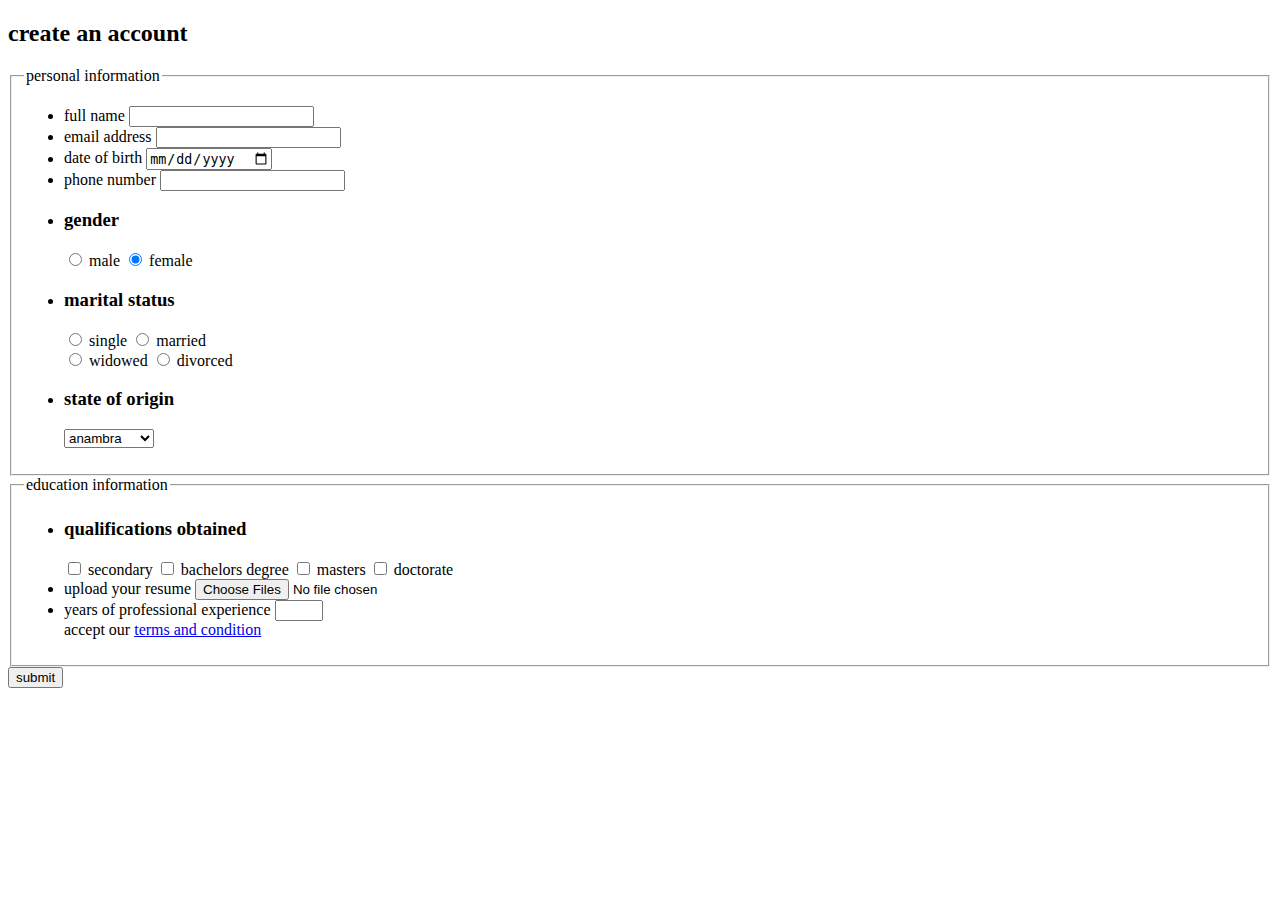
<file: forms.html>
<!DOCTYPE html>
<html lang="en">
<head>
    <meta charset="UTF-8">
    <meta name="viewport" content="width=device-width, initial-scale=1.0">
    <title>Document</title>
    <link rel="shortcut icon" href="./Media/favicon.ico" type="image/x-icon">
</head>
<body>
    <form >
        <h2>create an account</h2>

        <fieldset>
            <legend>personal information</legend>
            <ul>
                <li>
                    <label for="fullname">full name</label>
                    <input type="text" name="name" id="fullname" required>
                </li>
                <li>
                    <label for="email">email address</label>
                    <input type="email" id="email" name="email">
                </li>
                <li>
                    <label for="dob">date of birth</label>
                    <input type="date" name="date" id="dob">
                </li>
                <li>
                    <label for="phone">phone number</label>
                    <input type="tel" name="phone" id="phone">
                </li>
                <li>
                    <h3>gender</h3>
                    <input type="radio" name="gender" id="male">
                    <label for="male">male</label>
                    <input type="radio" name="gender" id="female" checked>
                    <label for="female">female</label>
                </li>
                <li>
                    <h3>marital status</h3>
                    <input type="radio" name="marital" id="single">
                    <label for="single">single</label>
                    <input type="radio" name="marital" id="married">
                    <label for="married">married</label>
                    <br>
                    <input type="radio" name="marital" id="widowed">
                    <label for="widowed">widowed</label>
                    <input type="radio" name="marital" id="divorced">
                    <label for="divorced">divorced</label>
                </li>
                <li>
                    <h3>state of origin</h3>
                    <select name="state">
                        <optgroup label="southern">
                            <option value="lg">lagos</option>
                            <option value="rs">rivers</option>
                            <option value="en">enugu</option>
                            <option selected value="an">anambra</option>
                        </optgroup>

                        <optgroup label="northern">
                            <option value="kd">kaduna</option>
                            <option value="js">jos</option>
                            <option value="kb">kebbi</option>
                        </optgroup>
                    </select>
                </li>
            </ul>
            
        </fieldset>

        <fieldset>
            <legend>education information</legend>
            <ul>
                <li>
                    <h3>qualifications obtained</h3>

                    <input type="checkbox" name="edu" id="sec">
                    <label for="sec">secondary</label>
                    <input type="checkbox" name="edu" id="bsc">
                    <label for="sec">bachelors degree</label>
                    <input type="checkbox" name="edu" id="msc">
                    <label for="sec">masters</label>
                    <input type="checkbox" name="edu" id="Phd">
                    <label for="sec">doctorate</label>
                </li>
                <li>
                    <label for="resume">upload your resume</label>
                    <input type="file" name="file" id="resume" accept=".pdf,.mp4" multiple>
                </li>

                <li>
                    <label for="exp">years of professional experience</label>
                    <input type="number" name="number" id="exp" min="2" max="7">
                </li><label for="accept">accept our <a href="#">terms and condition</a></label>
                
            
            </ul>
        </fieldset>
        
        <input type="button" value="submit">
    </form>
</body>
</html>
</file>
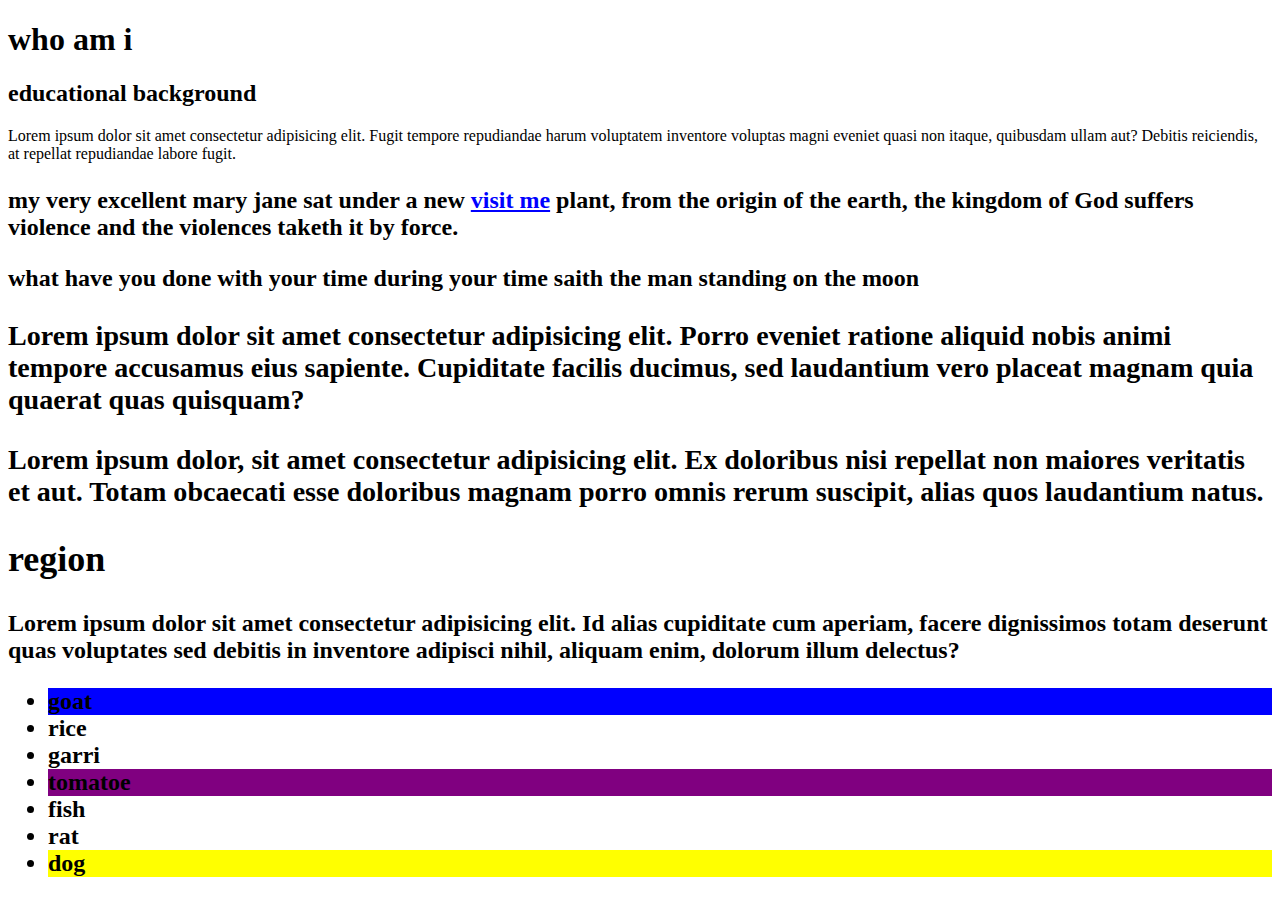
<file: media.html>
<!DOCTYPE html>
<html lang="en">
<head>
    <meta charset="UTF-8">
    <meta name="viewport" content="width=device-width, initial-scale=1.0">
    <title>Document</title>
    <link rel="stylesheet" href="./about.css">
</head>
<body>
    <h1>who am i</h1>
    <h2> educational background</h2>
    <p>Lorem ipsum dolor sit amet consectetur adipisicing elit. Fugit tempore repudiandae harum voluptatem inventore voluptas magni eveniet quasi non itaque, quibusdam ullam aut? Debitis reiciendis, at repellat repudiandae labore fugit.</p>
    
    <h2>
        <section>
        <article>
            <p>my very excellent mary jane sat under a new <a href="./forms.html">visit me</a> plant, from the origin of the earth, the kingdom of God suffers violence and the violences taketh it by force.</p>

            <p>what have you done with your time during your time saith the man standing on the moon </p>

            <h3>
            <section>
                <p>
                Lorem ipsum dolor sit amet consectetur adipisicing elit. Porro eveniet ratione aliquid nobis animi tempore accusamus eius sapiente.  Cupiditate facilis ducimus, sed laudantium vero placeat magnam quia quaerat quas quisquam?</p>

                <p>Lorem ipsum dolor, sit amet consectetur adipisicing elit. Ex doloribus nisi repellat non maiores veritatis et aut. Totam obcaecati esse doloribus magnam porro omnis rerum suscipit, alias quos laudantium natus.</p>
                
            </h3>

            <section>
                <h2 class="home">region</h2>
                Lorem ipsum dolor sit amet consectetur adipisicing elit. Id alias cupiditate cum aperiam, facere dignissimos totam deserunt quas voluptates sed debitis in inventore adipisci nihil, aliquam enim, dolorum illum delectus?
            </section>
            <body>
                <ul>
                    <li>goat</li>
                    <li>rice</li>
                    <li>garri</li>
                    <li>tomatoe</li>
                    <li id="001">fish</li>
                    <li>rat</li>
                    <li>dog</li>
                </ul>
            </body>
        </article>
    </section>
    </h2>
</body>
</html>
</file>
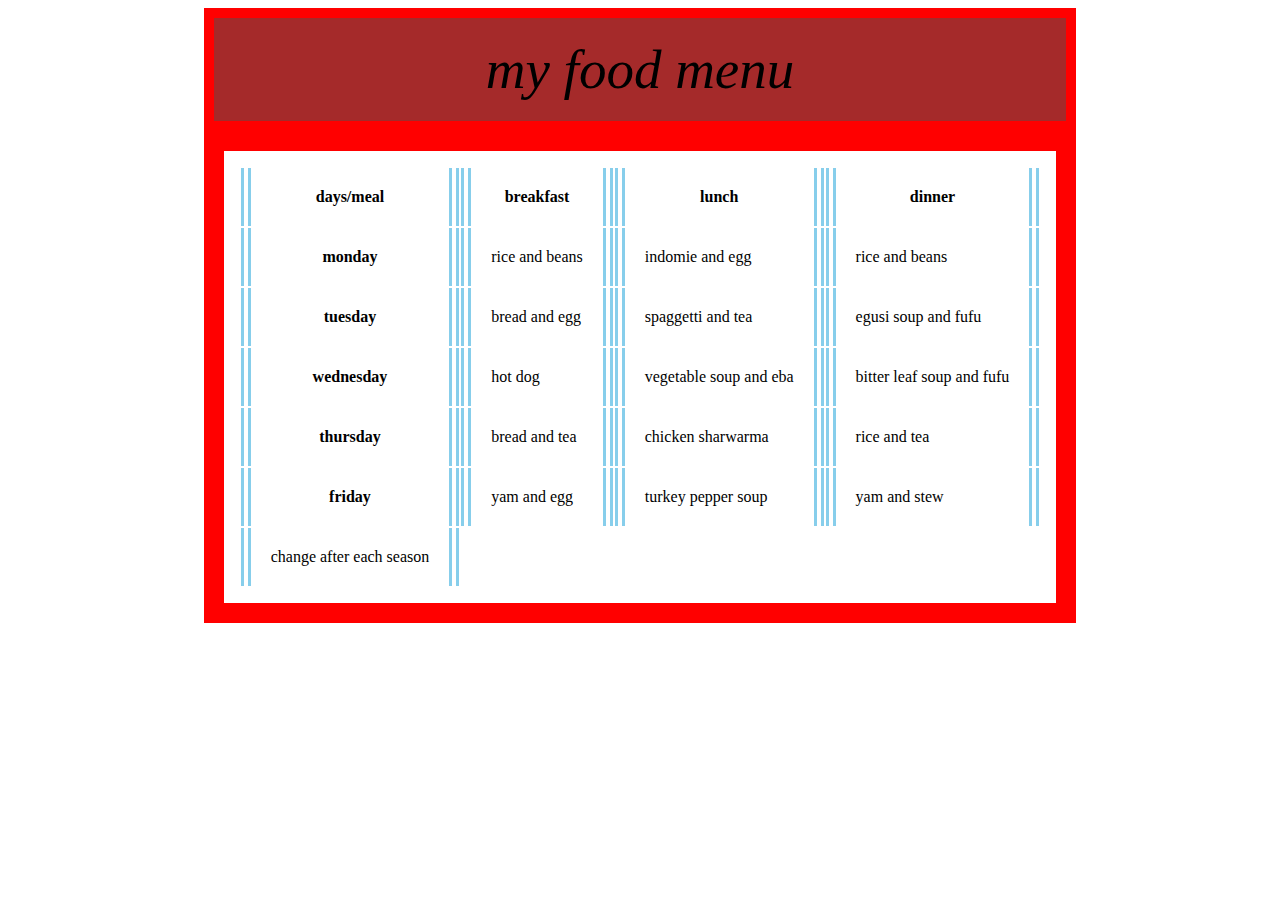
<file: tables.html>
<!DOCTYPE html>
<html lang="en">
<head>
    <meta charset="UTF-8">
    <meta name="viewport" content="width=device-width, initial-scale=1.0">
    <title>food scarcity</title>
    <style>
        table{
            border-collapse;
            padding: 15px;
            border: 20px solid red;
            margin: auto;
        }
        caption{
            border: 10px solid red;
            font-size: 55px;
            padding-block: 20px;
            font-style: italic;
            background-color: brown;
        }

        table tr{
            border: 5px solid green;
            

        }

        table th, table td{
            border-inline: 10px double skyblue;
            padding: 20px;
        }
        table footer{
            padding-left: 30px;
        }
        
    </style>
</head>
<body>
    <table>
        <caption>my food menu</caption>
        <!--(thead>tr>th*4)+(tbody>(tr>th+td*3)*5)+tfoot>tr>td-->
        <thead>
            <tr>
                <th scope="col">days/meal</th>
                <th>breakfast</th>
                <th>lunch</th>
                <th>dinner</th>
            </tr>
        </thead>
        <tbody>
            <tr>
                <th scope="row">monday</th>
                <td>rice and beans</td>
                <td>indomie and egg</td>
                <td>rice and beans</td>
            
            </tr>
            <tr>
                <th scope="row">tuesday</th>
                <td>bread and egg</td>
                <td>spaggetti and tea</td>
                <td>egusi soup and fufu</td>
            </tr>
            <tr>
                <th scope="row">wednesday</th>
                <td>hot dog</td>
                <td>vegetable soup and eba</td>
                <td>bitter leaf soup and fufu</td>
            </tr>
            <tr>
                <th scope="row">thursday</th>
                <td>bread and tea</td>
                <td>chicken sharwarma</td>
                <td>rice and tea</td>
            </tr>
            <tr>
                <th scope="row">friday</th>
                <td>yam and egg</td>
                <td>turkey pepper soup</td>
                <td> yam and stew</td>
            </tr>
        </tbody>
        <tfoot>
            <tr>
                <td>change after each season</td>
            </tr>
        </tfoot>
    </table>
</body>
<section>
    <h2>
        <p></p>
        <p></p>
        <p></p>
    </h2>
</section>
<section>
    <h2>
        <p></p>
        <p></p>
        <p></p>
    </h2>
</section>
</html>
</file>
<file: about.css>
p::selection{
    background-color: blue;
    color: aliceblue;
}

a{
    color: blue;
}

a:hover{
    color: chartreuse;
}

ul li:first-of-type{
    background-color: blue;
}

li:last-of-type{
    background-color: yellow;
}

ul :nth-child(4){
    background-color: purple;
}

li#id001{
    text-transform: capitalize;
    padding: 30px;
}
</file>
